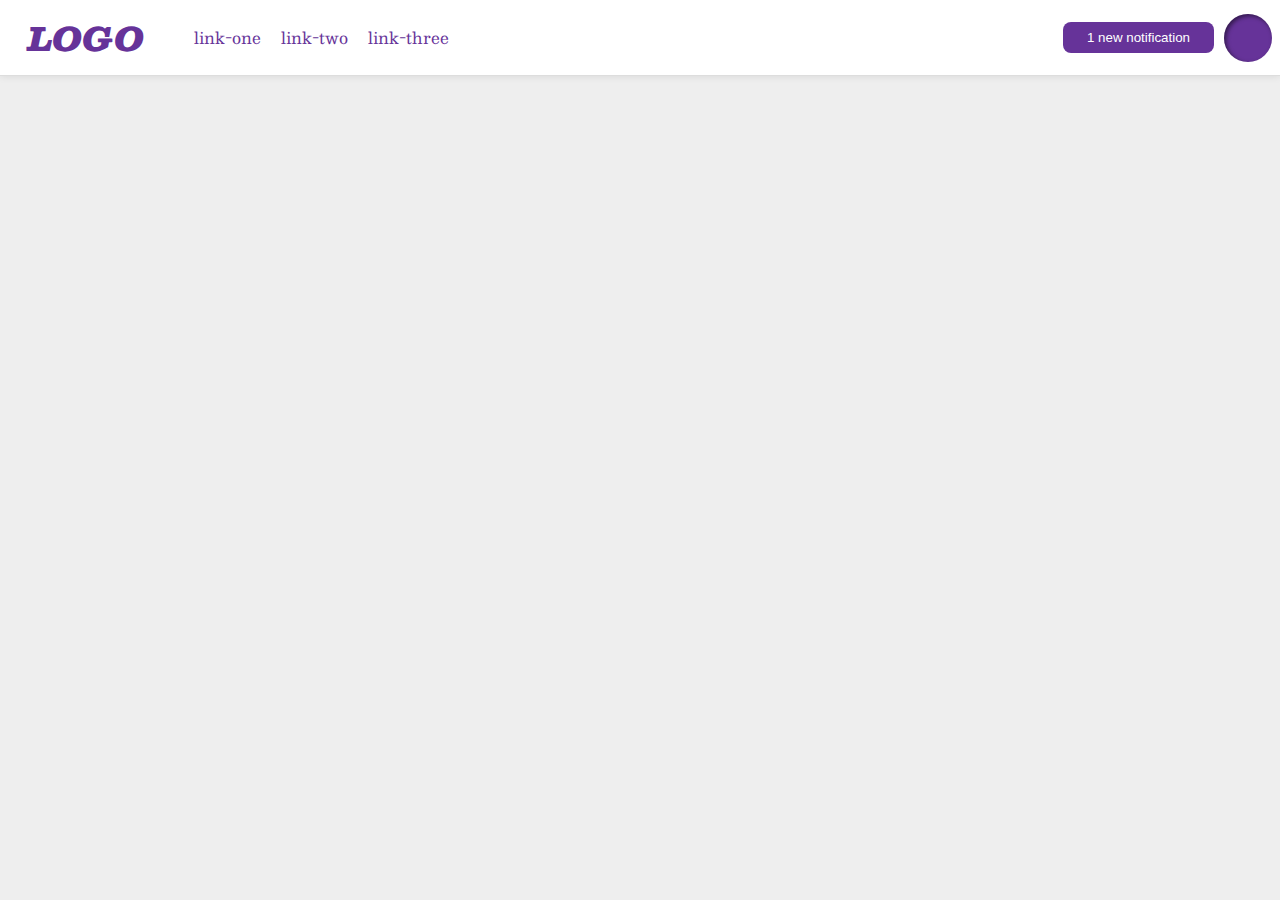
<file: foundations/flex/03-flex-header-2/index.html>
<!DOCTYPE html>
<html lang="en">
  <head>
    <meta charset="UTF-8">
    <meta http-equiv="X-UA-Compatible" content="IE=edge">
    <meta name="viewport" content="width=device-width, initial-scale=1.0">
    <title>Flex Header 2</title>
    <link rel="stylesheet" href="style.css">
  </head>
  <body>
    <div class="header">
      <div class="left-side">
        <div class="logo">
          LOGO
        </div>
        <ul class="links">
        <li><a href="https://google.com">link-one</a></li>
        <li><a href="https://google.com">link-two</a></li>
        <li><a href="https://google.com">link-three</a></li>
        </ul>
      </div>
      <div class="right-side">
        <button class="notifications">
          1 new notification
        </button>
        <div class="profile-image"></div>
      </div>
    </div>
  </body>
</html>
</file>
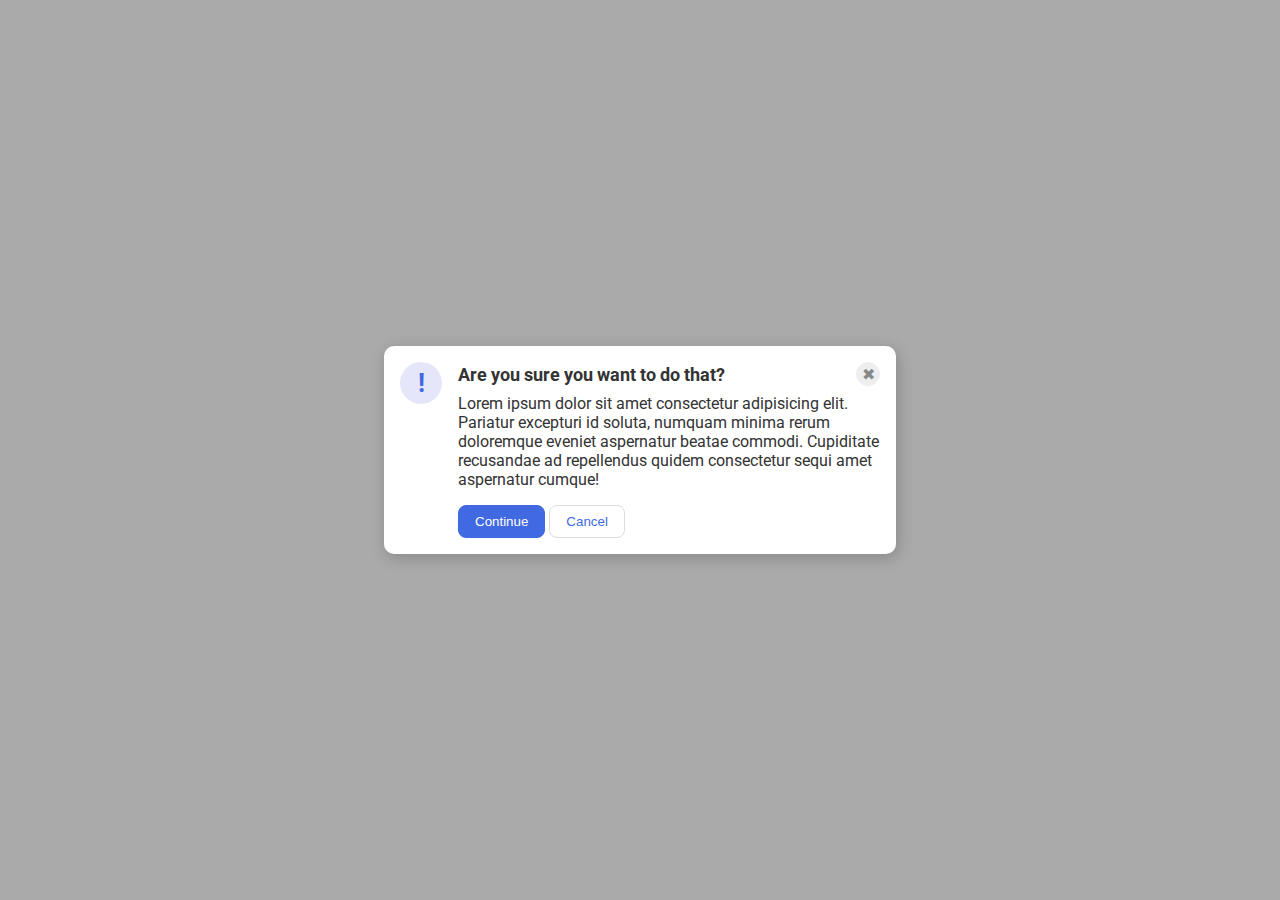
<file: foundations/flex/05-flex-modal/index.html>
<!DOCTYPE html>
<html lang="en">
  <head>
    <meta charset="UTF-8">
    <meta http-equiv="X-UA-Compatible" content="IE=edge">
    <meta name="viewport" content="width=device-width, initial-scale=1.0">
    <link rel="stylesheet" href="style.css">
    <title>Modal</title>
  </head>
  <body>
    <div class="modal">
        <div class="icon">!</div>
        <div class="container">
          <div class="header">Are you sure you want to do that?
            <button class="close-button">✖</button>
          </div>
          <div class="text">Lorem ipsum dolor sit amet consectetur adipisicing elit. Pariatur excepturi id soluta, numquam minima rerum doloremque eveniet aspernatur beatae commodi. Cupiditate recusandae ad repellendus quidem consectetur sequi amet aspernatur cumque!</div>
          <button class="continue">Continue</button>
          <button class="cancel">Cancel</button>
        </div>
      </div>

    </div>
  </body>
</html>
</file>
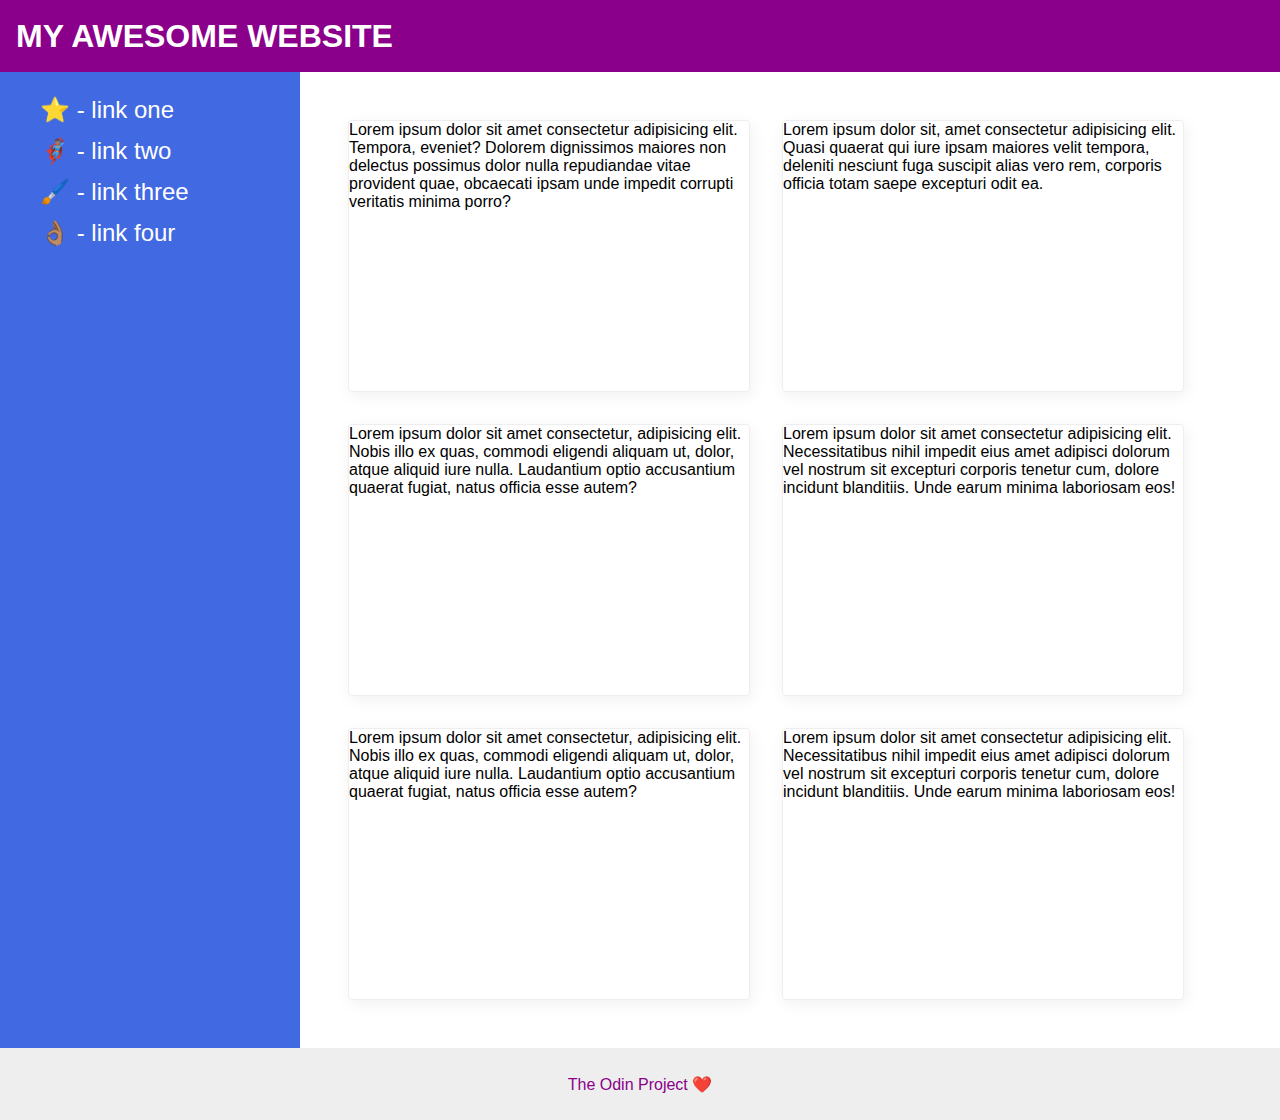
<file: foundations/flex/07-flex-layout-2/index.html>
<!DOCTYPE html>
<html lang="en">
  <head>
    <meta charset="UTF-8">
    <meta http-equiv="X-UA-Compatible" content="IE=edge">
    <meta name="viewport" content="width=device-width, initial-scale=1.0">
    <title>The Holy Grail</title>
    <link rel="stylesheet" href="style.css">
  </head>
  <body>
    <div class="header">
      MY AWESOME WEBSITE
    </div>
    
    <div class="container">
      <div class="sidebar">
        <ul>
          <li><a href="#">⭐ - link one</a></li>
          <li><a href="#">🦸🏽‍♂️ - link two</a></li>
          <li><a href="#">🖌️ - link three</a></li>
          <li><a href="#">👌🏽 - link four</a></li>
        </ul>
      </div>

      <div class="cards">
        <div class="card">Lorem ipsum dolor sit amet consectetur adipisicing elit. Tempora, eveniet? Dolorem dignissimos maiores non delectus possimus dolor nulla repudiandae vitae provident quae, obcaecati ipsam unde impedit corrupti veritatis minima porro?</div>
        <div class="card">Lorem ipsum dolor sit, amet consectetur adipisicing elit. Quasi quaerat qui iure ipsam maiores velit tempora, deleniti nesciunt fuga suscipit alias vero rem, corporis officia totam saepe excepturi odit ea.</div>
        <div class="card">Lorem ipsum dolor sit amet consectetur, adipisicing elit. Nobis illo ex quas, commodi eligendi aliquam ut, dolor, atque aliquid iure nulla. Laudantium optio accusantium quaerat fugiat, natus officia esse autem?</div>
        <div class="card">Lorem ipsum dolor sit amet consectetur adipisicing elit. Necessitatibus nihil impedit eius amet adipisci dolorum vel nostrum sit excepturi corporis tenetur cum, dolore incidunt blanditiis. Unde earum minima laboriosam eos!</div>
        <div class="card">Lorem ipsum dolor sit amet consectetur, adipisicing elit. Nobis illo ex quas, commodi eligendi aliquam ut, dolor, atque aliquid iure nulla. Laudantium optio accusantium quaerat fugiat, natus officia esse autem?</div>
        <div class="card">Lorem ipsum dolor sit amet consectetur adipisicing elit. Necessitatibus nihil impedit eius amet adipisci dolorum vel nostrum sit excepturi corporis tenetur cum, dolore incidunt blanditiis. Unde earum minima laboriosam eos!</div>
      </div>
      
    </div>

    <div class="footer">
      The Odin Project ❤️
    </div>
  </body>
</html>
</file>
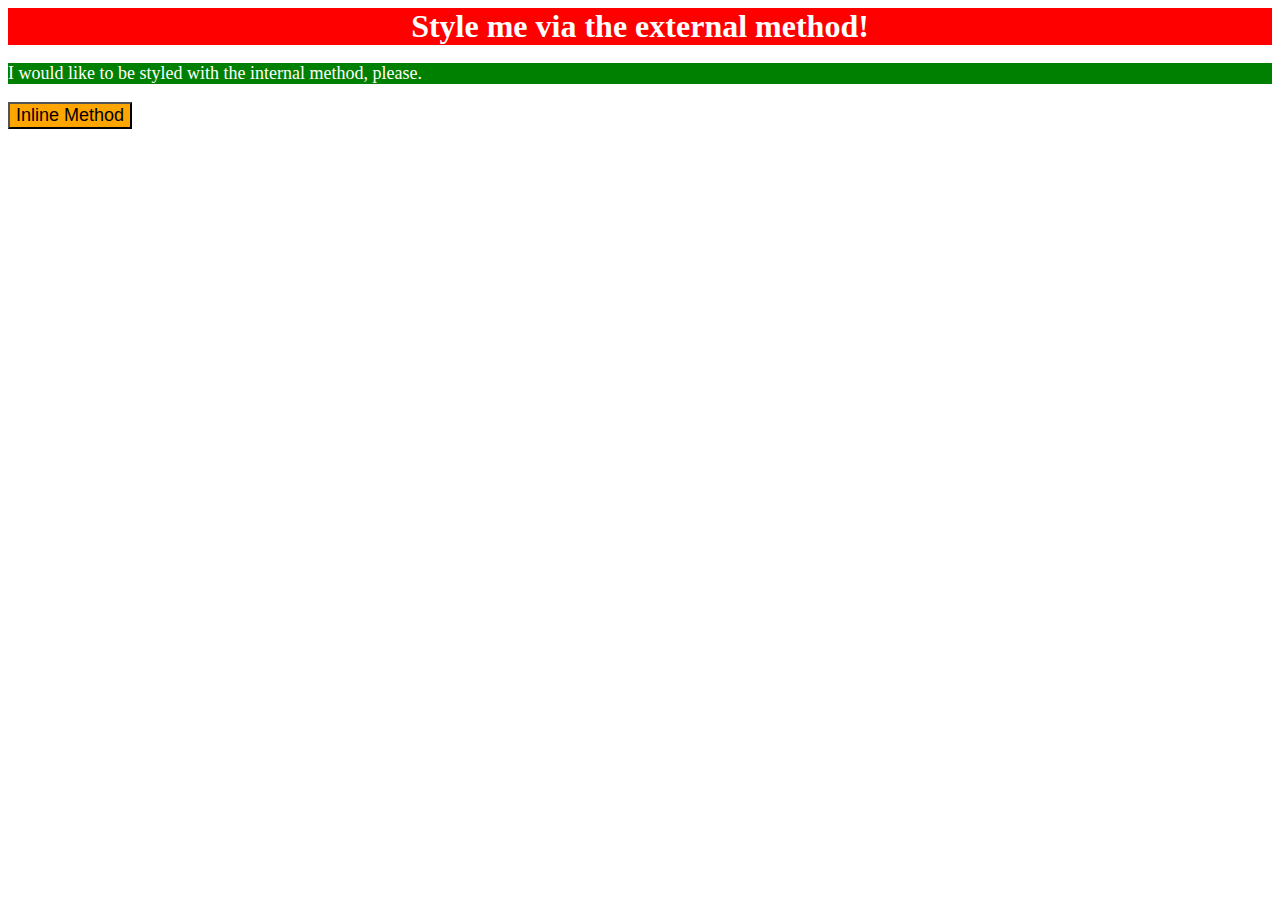
<file: foundations/intro-to-css/01-css-methods/index.html>
<!DOCTYPE html>
<html lang="en">

  <head>
    <meta charset="UTF-8">
    <meta http-equiv="X-UA-Compatible" content="IE=edge">
    <meta name="viewport" content="width=device-width, initial-scale=1.0">
    <title>Methods for Adding CSS</title>
    <link rel="stylesheet" href="style.css">
  </head>

  <style>
    p{
      background-color: green;
      color: white;
      font-size: 18px;
    }
  </style>

  <body>
    <div>Style me via the external method!</div>
    <p>I would like to be styled with the internal method, please.</p>
    <button style="background-color: orange; font-size: 18px;">Inline Method</button>
  </body>

</html>
</file>
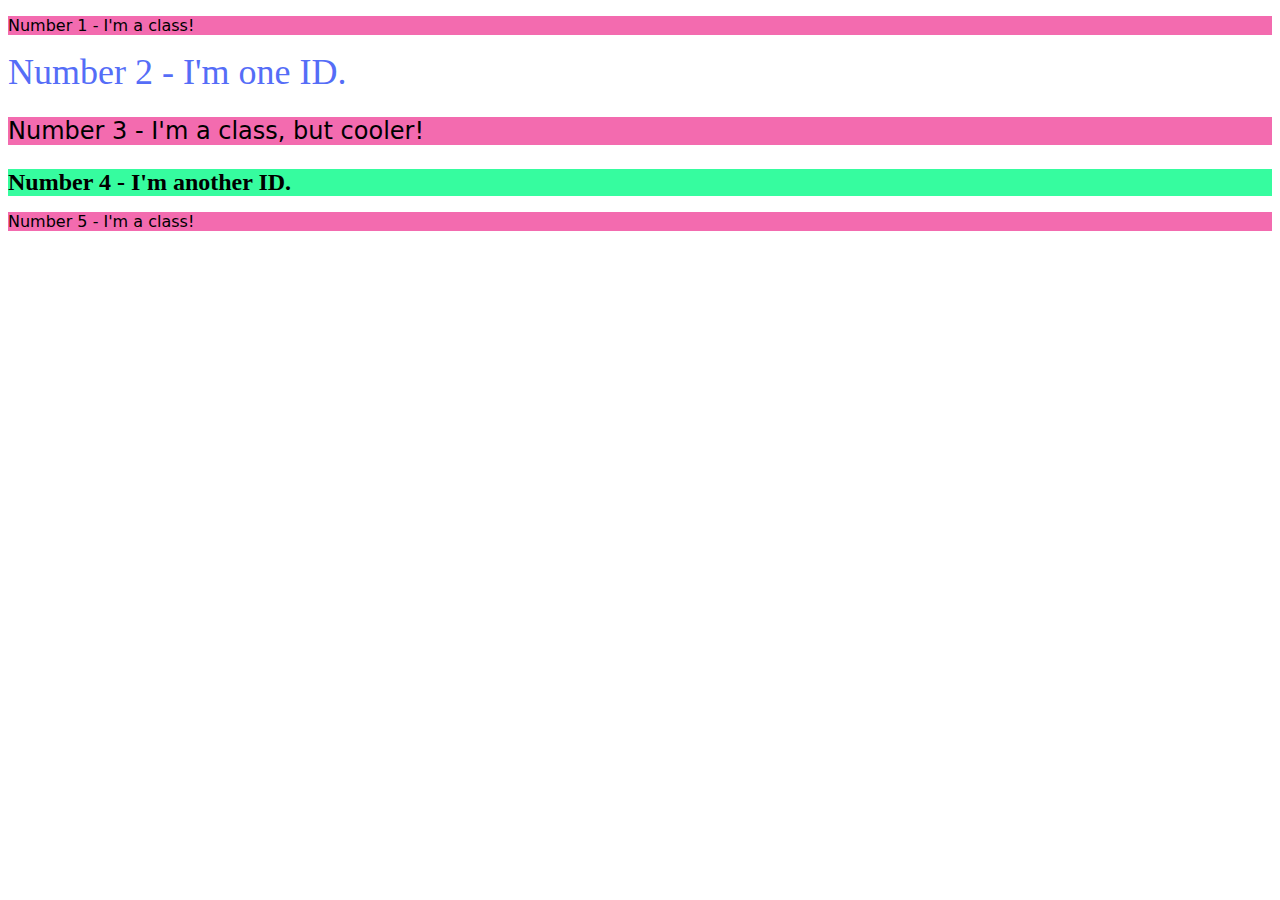
<file: foundations/intro-to-css/02-class-id-selectors/index.html>
<!DOCTYPE html>
<html lang="en">

  <head>
    <meta charset="UTF-8">
    <meta http-equiv="X-UA-Compatible" content="IE=edge">
    <meta name="viewport" content="width=device-width, initial-scale=1.0">
    <title>Class and ID Selectors</title>
    <link rel="stylesheet" href="style.css">
  </head>

  <body>
    <p class="odd">Number 1 - I'm a class!</p>
    <div id="num2">Number 2 - I'm one ID.</div>
    <p class="odd third">Number 3 - I'm a class, but cooler!</p>
    <div id="num4">Number 4 - I'm another ID.</div>
    <p class="odd">Number 5 - I'm a class!</p>
  </body>

</html>
</file>
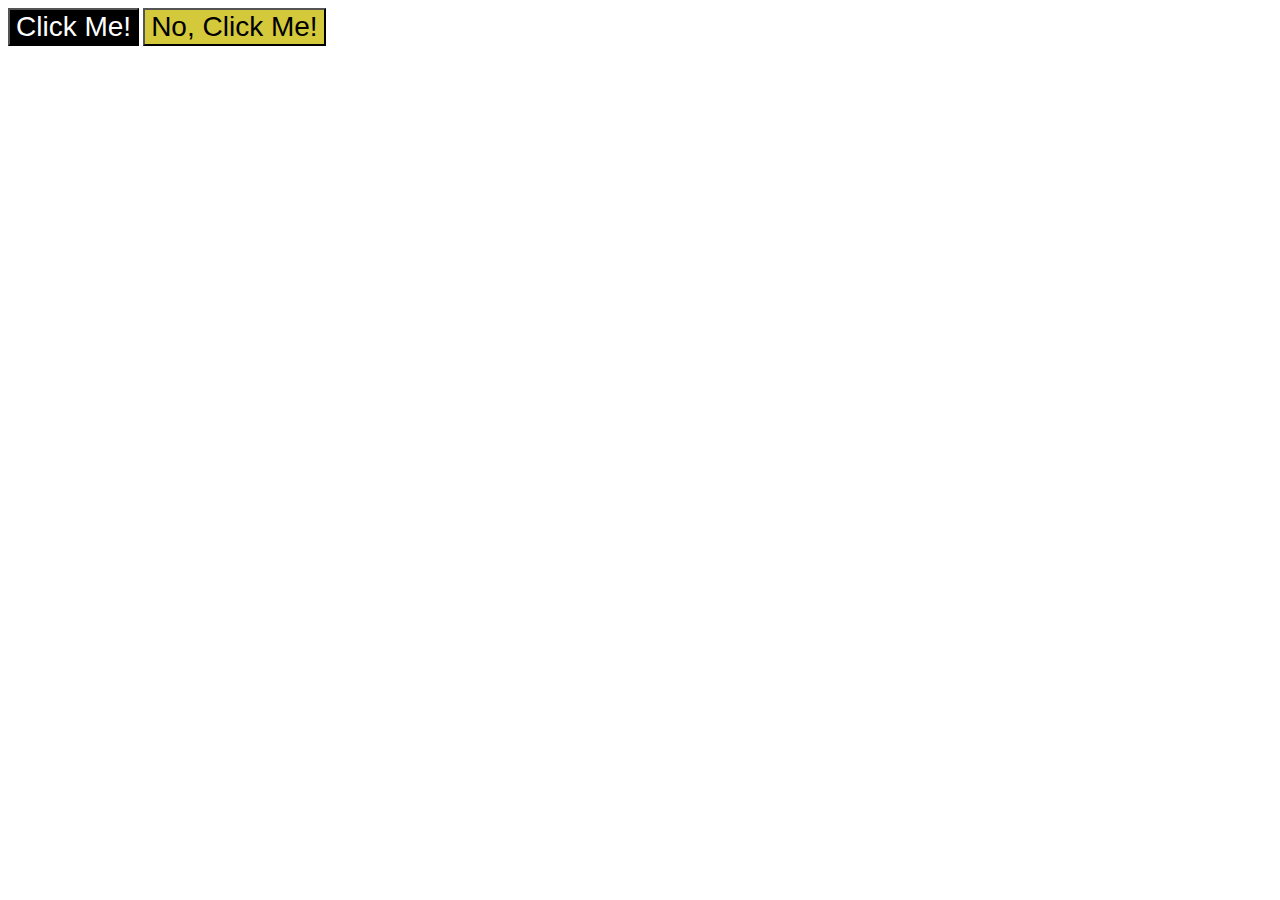
<file: foundations/intro-to-css/03-grouping-selectors/index.html>
<!DOCTYPE html>
<html lang="en">
  <head>
    <meta charset="UTF-8">
    <meta http-equiv="X-UA-Compatible" content="IE=edge">
    <meta name="viewport" content="width=device-width, initial-scale=1.0">
    <title>Grouping Selectors</title>
    <link rel="stylesheet" href="style.css">
  </head>
  <body>
    <button class="button1">Click Me!</button>
    <button class="button2">No, Click Me!</button>
  </body>
</html>
</file>
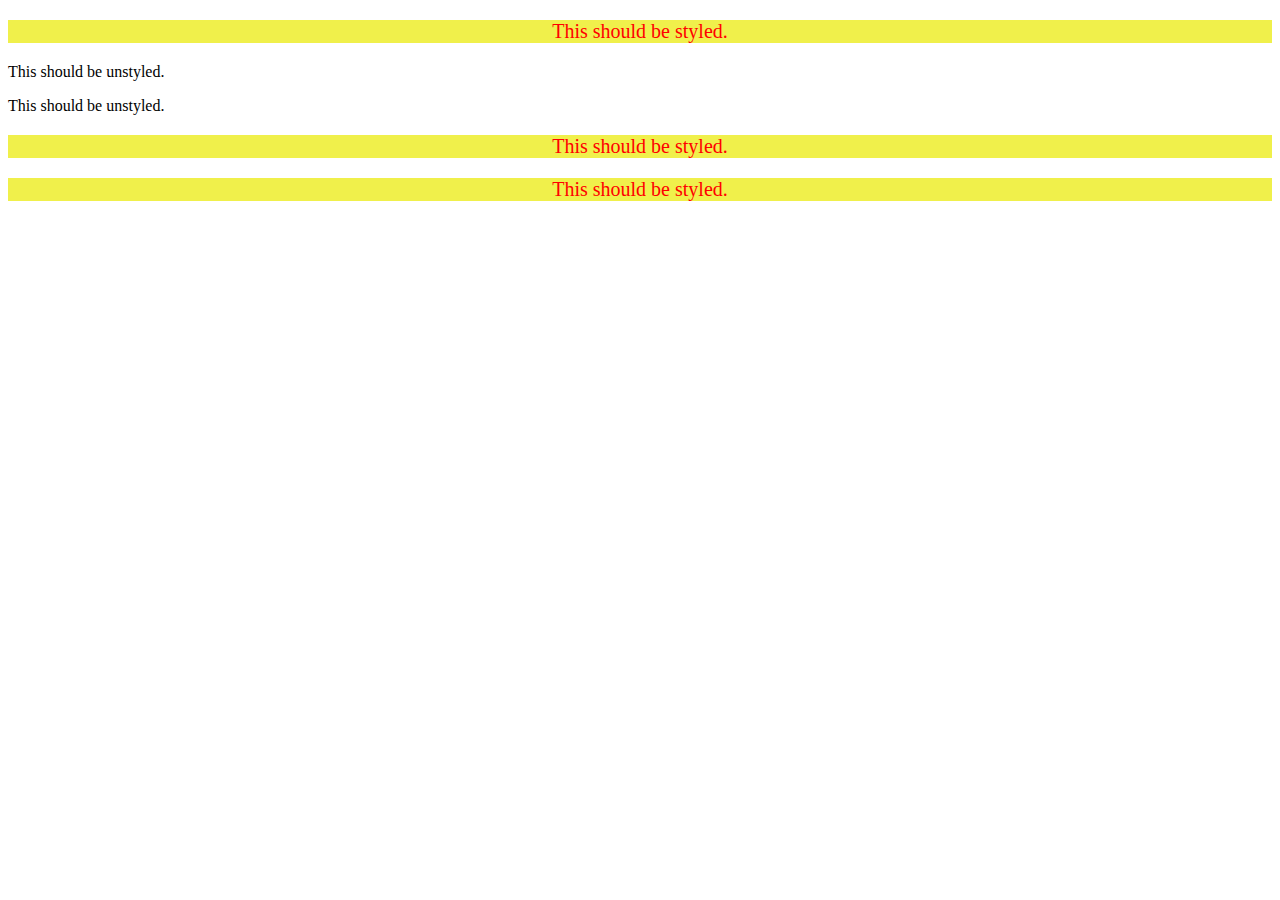
<file: foundations/intro-to-css/05-descendant-combinator/index.html>
<!DOCTYPE html>
<html lang="en">

  <head>
    <meta charset="UTF-8">
    <meta http-equiv="X-UA-Compatible" content="IE=edge">
    <meta name="viewport" content="width=device-width, initial-scale=1.0">
    <title>Descendant Combinator</title>
    <link rel="stylesheet" href="style.css">
  </head>

  <body>
    <div class="container">
      <p class="text">This should be styled.</p>
    </div>
    <p class="text">This should be unstyled.</p>
    <p class="text">This should be unstyled.</p>
    <div class="container">
      <p class="text">This should be styled.</p>
      <p class="text">This should be styled.</p>
    </div>
  </body>

</html>
</file>
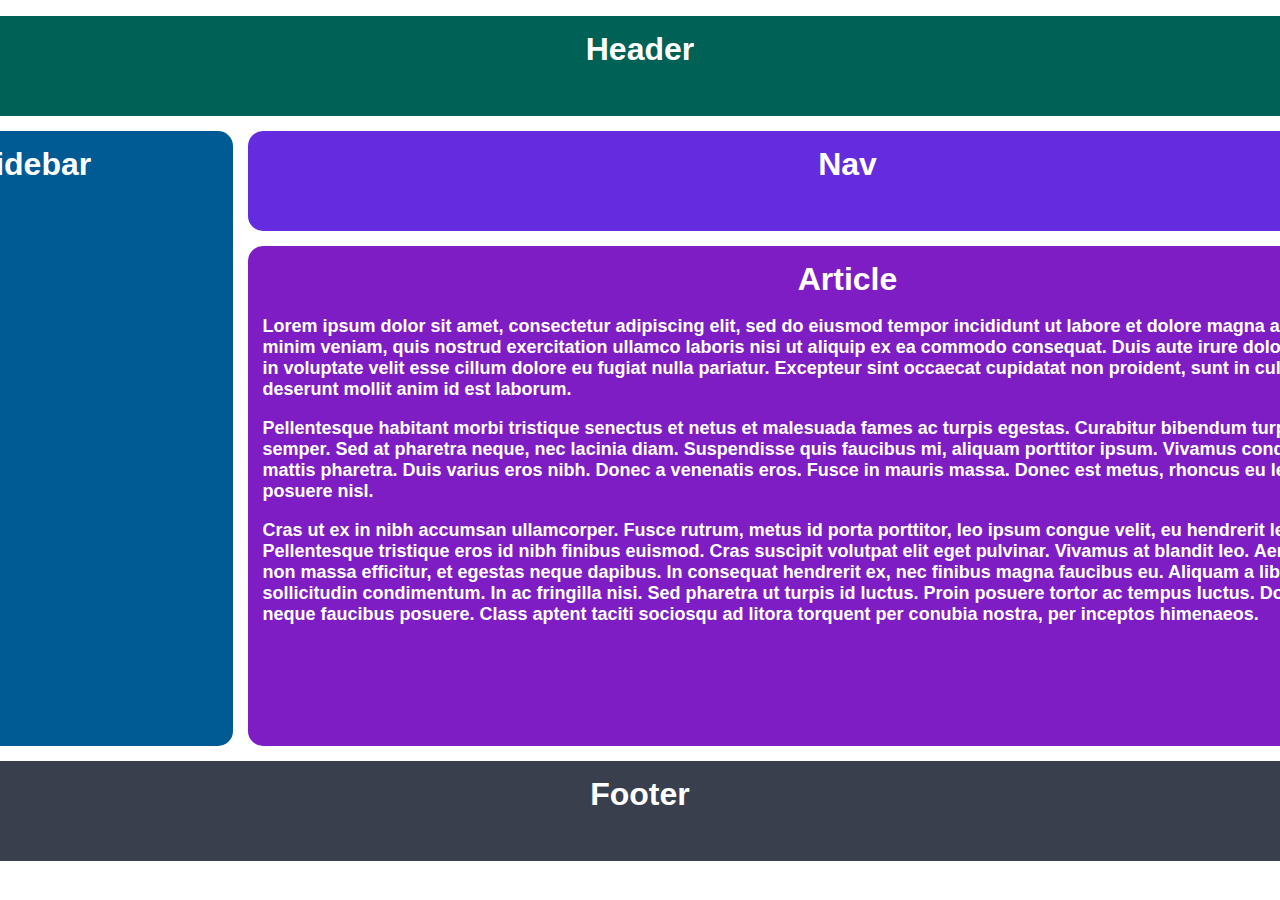
<file: intermediate-html-css/positioning-grid/01-basic-holy-grail/index.html>
<!DOCTYPE html>
<html lang="en">
  <head>
    <meta charset="UTF-8">
    <meta http-equiv="X-UA-Compatible" content="IE=edge">
    <meta name="viewport" content="width=device-width, initial-scale=1.0">
    <title>The Holy Grail</title>
    <link rel="stylesheet" href="style.css">
  </head>
  <body>
    <div class="flex">
      <div class="container">
        <div class="header">Header</div>
        <div class="sidebar">Sidebar</div>
        <div class="nav">Nav</div>
        <div class="article">Article
          <p>Lorem  ipsum dolor sit amet, consectetur adipiscing elit, sed do eiusmod tempor incididunt ut labore et dolore magna aliqua. Ut enim ad minim veniam, quis nostrud exercitation ullamco laboris nisi ut aliquip ex ea commodo consequat. Duis aute irure dolor in reprehenderit in voluptate velit esse cillum dolore eu fugiat nulla pariatur. Excepteur sint occaecat cupidatat non proident, sunt in culpa qui officia deserunt mollit anim id est laborum.</p>
          <p>Pellentesque habitant morbi tristique senectus et netus et malesuada fames ac turpis egestas. Curabitur bibendum turpis quis interdum semper. Sed at pharetra neque, nec lacinia diam. Suspendisse quis faucibus mi, aliquam porttitor ipsum. Vivamus condimentum eros id mattis pharetra. Duis varius eros nibh. Donec a venenatis eros. Fusce in mauris massa. Donec est metus, rhoncus eu leo sed, aliquet posuere nisl.</p>
          <p>Cras ut ex in nibh accumsan ullamcorper. Fusce rutrum, metus id porta porttitor, leo ipsum congue velit, eu hendrerit lectus nisi a odio. Pellentesque tristique eros id nibh finibus euismod. Cras suscipit volutpat elit eget pulvinar. Vivamus at blandit leo. Aenean sodales ex non massa efficitur, et egestas neque dapibus. In consequat hendrerit ex, nec finibus magna faucibus eu. Aliquam a libero non erat sollicitudin condimentum. In ac fringilla nisi. Sed pharetra ut turpis id luctus. Proin posuere tortor ac tempus luctus. Donec vitae est et neque faucibus posuere. Class aptent taciti sociosqu ad litora torquent per conubia nostra, per inceptos himenaeos.</p>
        </div>
        <div class="footer">Footer</div>
      </div>
    </div>
  </body>
</html>
</file>
<file: foundations/flex/03-flex-header-2/style.css>
/* this is some magical font-importing.  
you'll learn about it later. */
@import url('https://fonts.googleapis.com/css2?family=Besley:ital,wght@0,400;1,900&display=swap');

body {
  margin: 0;
  background: #eee;
  font-family: Besley, serif;
}

.header {
  background: white;
  border-bottom: 1px solid #ddd;
  box-shadow: 0 0 8px rgba(0,0,0,.1);
  display: flex;
  padding: 8px;
}

.header .left-side{
  display: flex;
  flex-grow: 3;
  gap: 10px;
  align-items: center;
  margin-left: 20px;
}
.header .right-side{
  display: flex;
  flex-grow: 1;
  gap: 10px;
  justify-content: flex-end;
  align-items: center;
}

.profile-image {
  background: rebeccapurple;
  box-shadow: inset 2px 2px 4px rgba(0,0,0,.5);
  border-radius: 50%;
  width: 48px;
  height: 48px;
}

.logo {
  color: rebeccapurple;
  font-size: 32px;
  font-weight: 900;
  font-style: italic;
}

button {
  border: none;
  border-radius: 8px;
  background: rebeccapurple;
  color: white;
  padding: 8px 24px;
}

a {
  /* this removes the line under our links */
  text-decoration: none;
  color: rebeccapurple;
}

ul {
  list-style-type: none;
  display: flex;
  gap: 20px;
}
</file>
<file: foundations/flex/05-flex-modal/style.css>
@import url('https://fonts.googleapis.com/css2?family=Roboto:wght@400;700&display=swap');

html, body {
  height: 100%;
}

body {
  font-family: Roboto, sans-serif;
  margin: 0;
  background: #aaa;
  color: #333;
  /* I'll give you this one for free lol */
  display: flex;
  align-items: center;
  justify-content: center;
}

.modal {
  background: white;
  width: 480px;
  border-radius: 10px;
  box-shadow: 2px 4px 16px rgba(0,0,0,.2);
  display: flex;
  padding: 16px;
  gap: 16px;
}

.header{
  display: flex;
  align-items: center;
  justify-content: space-between;
  font-size: 18px;
  font-weight: 700;
  margin-bottom: 8px;
} 

.text{
  margin-bottom: 16px;
}

.icon {
  color: royalblue;
  font-size: 26px;
  font-weight: 700;
  background: lavender;
  width: 42px;
  height: 42px;
  border-radius: 50%;
  display: flex;
  align-items: center;
  justify-content: center;
  flex-shrink: 0;
}

.close-button {
  background: #eee;
  border-radius: 50%;
  color: #888;
  font-weight: 400;
  font-size: 16px;
  height: 24px;
  width: 24px;
  display: flex;
  align-items: center;
  justify-content: center;
  border: 1px solid #eee;
  padding: 0;
}

button {
  cursor: pointer;
  padding: 8px 16px;
  border-radius: 8px;
}

button.continue {
  background: royalblue;
  border: 1px solid royalblue;
  color: white;
}

button.cancel {
  background: white;
  border: 1px solid #ddd;
  color: royalblue;
}
</file>
<file: foundations/flex/07-flex-layout-2/style.css>
body {
  font-family: -apple-system, BlinkMacSystemFont, 'Segoe UI', Roboto, Oxygen, Ubuntu, Cantarell, 'Open Sans', 'Helvetica Neue', sans-serif;
  margin: 0;
  min-height: 100vh;
  display: flex;
  flex-direction: column;
  justify-content: space-between;
  flex: 1;
}

.header {
  height: 72px;
  padding: 0px 16px;
  font-size: 32px;
  font-weight: 900;
  background: darkmagenta;
  color: white;
  display: flex;
  align-items: center;
  justify-content: flex-start;
  
}

.footer {
  height: 72px;
  background: #eee;
  color: darkmagenta;
  display: flex;
  align-items: center;
  justify-content: center;
}

.sidebar {
  width: 300px;
  background: royalblue;
  box-sizing: border-box;
  flex-shrink: 0;
  display: flex;
  justify-content: flex-start;
  align-items: flex-start;
}

.cards{
  display: flex;
  flex-wrap: wrap;
  flex-shrink: 1;
  padding: 48px;
  gap: 32px;
}

.card {
  border: 1px solid #eee;
  height: 270px;
  width: 400px;
  box-shadow: 2px 4px 16px rgba(0,0,0,.06);
  border-radius: 4px;
}

.container{
  flex: 1;
  display: flex;
}

ul{
  list-style-type: none;
  font-size: 24px;
}

li{
  margin-bottom: 13px;
}

a{
  color: rgb(255, 255, 255);
  text-decoration: none;
}
</file>
<file: foundations/intro-to-css/01-css-methods/style.css>
div{
    background-color: red;
    color: white;
    font-size: 32px;
    text-align: center;
    font-weight: bold;
  }
</file>
<file: foundations/intro-to-css/02-class-id-selectors/style.css>
.odd{
    background-color: rgb(243, 107, 175);
    font-family: Verdana, "DejaVu Sans", sans-serif;
}

#num2{
    color: rgb(85, 109, 247);
    font-size: 36px;
}

#num4{
    background-color: rgb(54, 252, 159);
    font-size: 24px;
    font-weight: bold;
}

.odd.third{
    font-size: 24px;
}
</file>
<file: foundations/intro-to-css/03-grouping-selectors/style.css>
.button1,
.button2{
    font-size: 28px;
    font-family: 'Helvetica', 'Times New Roman', 'sans-serif';
}

.button1{
    background-color: black;
    color: white;
}

.button2{
    background-color: rgb(211, 201, 59);
}
</file>
<file: foundations/intro-to-css/05-descendant-combinator/style.css>
.container .text{
        background-color: rgb(240, 240, 75);
        color: red;
        font-size: 20px;
        text-align: center;
}
</file>
<file: intermediate-html-css/positioning-grid/01-basic-holy-grail/style.css>
body,
html {
  height: 100%;
  margin: 0;
}

.container {
  display: grid;
  grid-template: 100px 100px 500px 100px /  400px 1200px;
  gap: 15px;
  text-align: center;
  height: 100%;
  padding: 16px;
  box-sizing: border-box;
}

.container div {
  padding: 15px;
  font-size: 32px;
  font-family: Helvetica;
  font-weight: bold;
  color: white;
  border-radius: 15px;
}

.header {
  background-color: #006157;
  grid-area: 1/1/2/3;
}

.sidebar {
  background-color: #005B94;
  grid-area: 2/1/4/2;
}

.nav {
  background-color: #642cde;
   grid-area: 2/2/3/3;
}

.article {
  background-color: #7E1DC3;
  grid-area: 3/2/4/3;
}

.footer {
  background-color: #393f4d;
  grid-area: 4/1/5/3;
}

.article p {
  font-size: 18px;
  font-family: sans-serif;
  color: white;
  text-align: left;
}

.flex{
  display: flex;
  justify-content: center;
}
</file>
